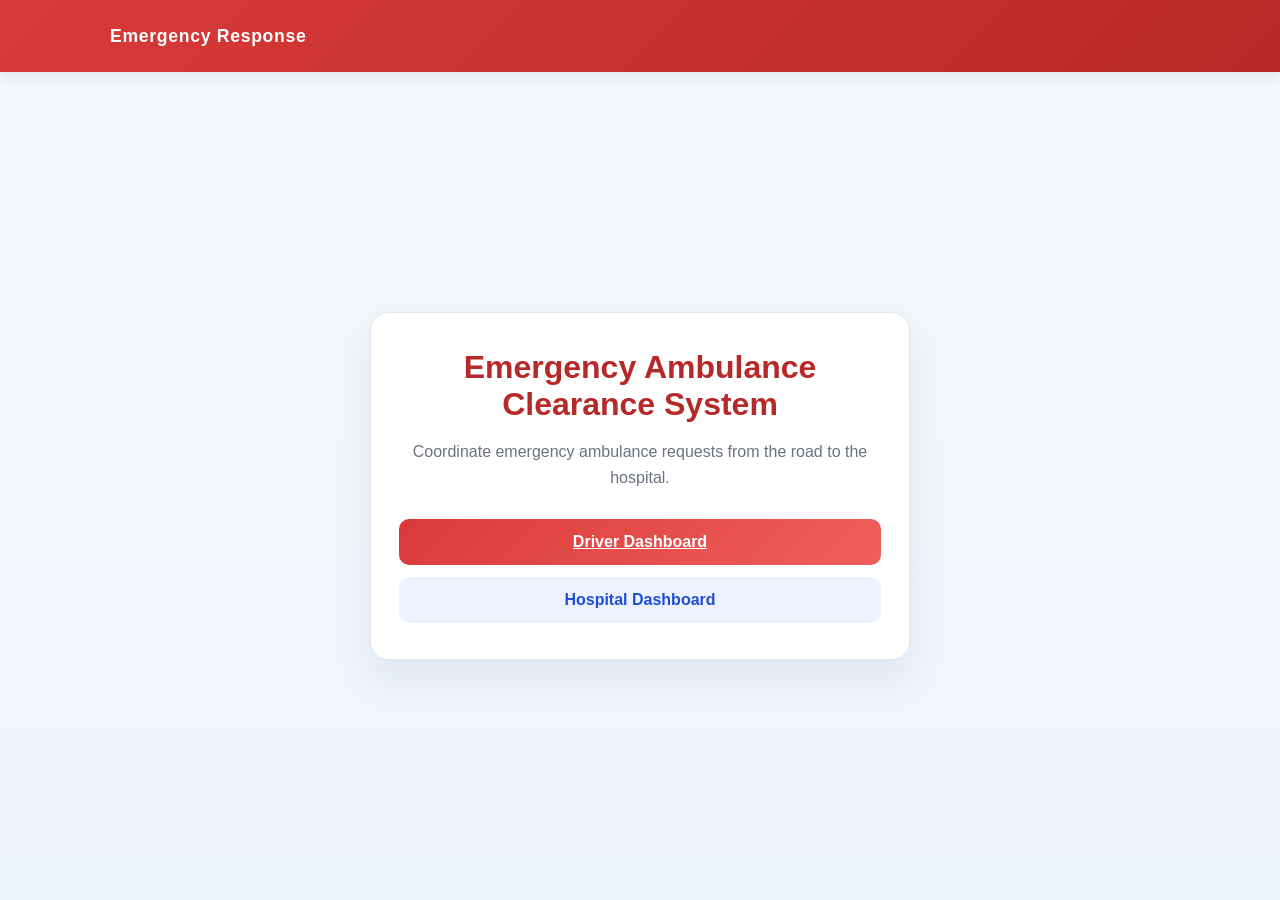
<file: index.html>
<!DOCTYPE html>
<html lang="en">
  <head>
    <meta charset="UTF-8" />
    <meta name="viewport" content="width=device-width, initial-scale=1.0" />
    <title>Emergency Ambulance Clearance System</title>
    <link rel="stylesheet" href="./driver.css" />
  </head>
  <body class="landing-body">
    <header class="topbar">
      <div class="container nav-wrap">
        <div class="brand">Emergency Response</div>
      </div>
    </header>

    <main class="landing-container">
      <section class="landing-card">
        <h1>Emergency Ambulance Clearance System</h1>
        <p>Coordinate emergency ambulance requests from the road to the hospital.</p>

        <div class="landing-actions">
          <a class="primary-btn" href="./driver.html">Driver Dashboard</a>
          <a class="secondary-btn" href="./hospital.html">Hospital Dashboard</a>
        </div>
      </section>
    </main>
  </body>
</html>
</file>
<file: driver.css>
:root {
  --primary: #d93a39;
  --primary-dark: #b72928;
  --accent: #fceaea;
  --text: #1f2937;
  --muted: #6b7280;
  --surface: #ffffff;
  --bg: #f4f7fb;
  --success: #1f9d62;
  --error: #d93025;
  --border: #dfe7f1;
}

* {
  box-sizing: border-box;
}

body {
  margin: 0;
  font-family: Arial, Helvetica, sans-serif;
  background: linear-gradient(180deg, #f7f7fa 0%, #edf3f9 100%);
  color: var(--text);
}

.container {
  max-width: 1100px;
  margin: 0 auto;
  padding: 0 20px;
}

.topbar {
  background: linear-gradient(135deg, var(--primary) 0%, var(--primary-dark) 100%);
  color: #fff;
  box-shadow: 0 4px 14px rgba(0, 0, 0, 0.08);
}

.nav-wrap {
  min-height: 72px;
  display: flex;
  align-items: center;
  justify-content: space-between;
}

.brand {
  font-size: 1.1rem;
  font-weight: 700;
  letter-spacing: 0.04em;
}

nav a {
  color: #fff;
  text-decoration: none;
  font-weight: 600;
}

.page-shell {
  min-height: calc(100vh - 72px);
  display: flex;
  align-items: center;
  justify-content: center;
  padding: 30px 16px;
}

.form-card {
  width: min(100%, 540px);
  background: var(--surface);
  border: 1px solid var(--border);
  border-radius: 18px;
  padding: 28px 24px;
  box-shadow: 0 18px 40px rgba(31, 41, 55, 0.08);
}

h1 {
  margin-top: 0;
  margin-bottom: 24px;
  font-size: 2rem;
  color: var(--primary-dark);
  text-align: center;
}

.field-group {
  margin-bottom: 16px;
}

label {
  display: block;
  margin-bottom: 8px;
  font-weight: 700;
  color: var(--text);
}

input,
select {
  width: 100%;
  padding: 12px 14px;
  border: 1px solid var(--border);
  border-radius: 10px;
  background: #fff;
  font-size: 1rem;
  color: var(--text);
}

input:focus,
select:focus {
  outline: 2px solid rgba(217, 58, 57, 0.18);
  border-color: var(--primary);
}

.primary-btn {
  width: 100%;
  border: none;
  border-radius: 10px;
  background: linear-gradient(135deg, var(--primary) 0%, #f05f5c 100%);
  color: #fff;
  padding: 14px 18px;
  font-size: 1rem;
  font-weight: 700;
  cursor: pointer;
  transition: transform 0.2s ease;
}

.primary-btn:hover {
  transform: translateY(-1px);
}

.status-message {
  min-height: 22px;
  margin-top: 18px;
  font-weight: 600;
}

.status-message.success {
  color: var(--success);
}

.status-message.error {
  color: var(--error);
}

.landing-body {
  background: linear-gradient(180deg, #f4f7fb 0%, #eef5fb 100%);
}

.landing-container {
  min-height: calc(100vh - 72px);
  display: grid;
  place-items: center;
  padding: 20px;
}

.landing-card {
  max-width: 540px;
  width: 100%;
  background: var(--surface);
  border: 1px solid var(--border);
  border-radius: 18px;
  padding: 36px 28px;
  box-shadow: 0 18px 40px rgba(31, 41, 55, 0.08);
  text-align: center;
}

.landing-card h1 {
  margin-bottom: 12px;
}

.landing-card p {
  color: var(--muted);
  margin-bottom: 28px;
  line-height: 1.6;
}

.landing-actions {
  display: flex;
  flex-direction: column;
  gap: 12px;
}

.secondary-btn {
  display: inline-block;
  text-decoration: none;
  border-radius: 10px;
  background: #eef2ff;
  color: #1d4ed8;
  padding: 14px 18px;
  font-weight: 700;
}

@media (max-width: 600px) {
  .form-card {
    padding: 22px 18px;
  }

  h1 {
    font-size: 1.7rem;
  }
}
</file>
